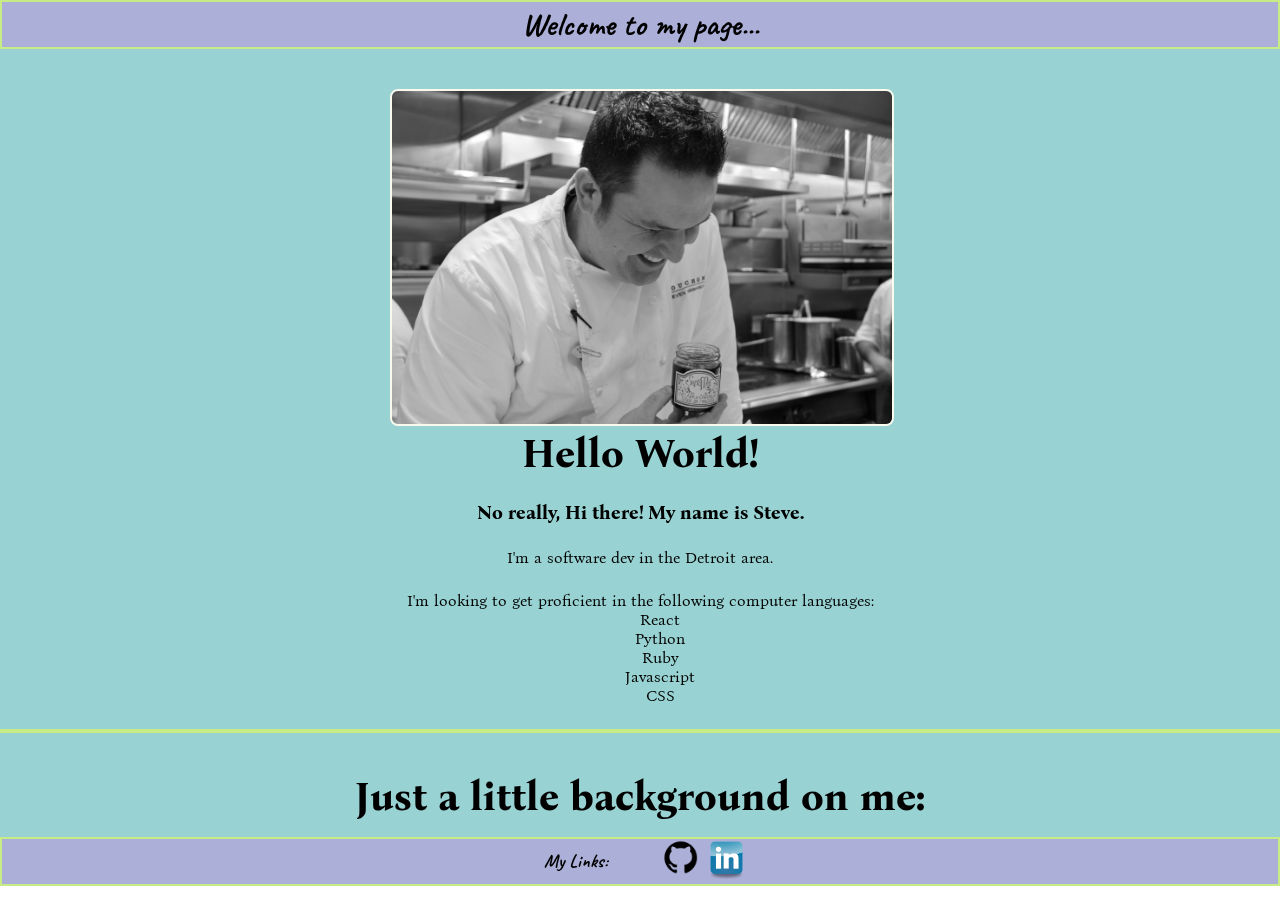
<file: index.html>
<!DOCTYPE html>
<html lang="en">
  <head>
    <meta charset="UTF-8" />
    <meta name="viewport" content="width=device-width, initial-scale=1.0" />
    <link rel="stylesheet" href="styles.css" />
    <!-- importing fonts from Google -->
    <link rel="preconnect" href="https://fonts.googleapis.com" />
    <link rel="preconnect" href="https://fonts.gstatic.com" crossorigin />
    <link
      href="https://fonts.googleapis.com/css2?family=Bona+Nova&family=Caveat&display=swap"
      rel="stylesheet"
    />
    <title>Steve Gebhardt | Software Developer</title>
  </head>
  <body>
    <!-- header part of page -->
    <header id="header">
      <h1>Welcome to my page...</h1>
    </header>
    <!-- begin main section of page -->
    <main>
      <div id="photo">
        <img src="images/Honey-2.JPG" alt="my picture" class="headshot" />
      </div>
      <section id="speech">
        <h2>Hello World!</h2>
        <article id="intro">
          <h3>No really, Hi there! My name is Steve.</h3>
          <p>I'm a software dev in the Detroit area.</p>
          <p>
            I'm looking to get proficient in the following computer languages:
          </p>
          <ol>
            <li>React</li>
            <li>Python</li>
            <li>Ruby</li>
            <li>Javascript</li>
            <li>CSS</li>
          </ol>
        </article>
        <hr />
        <article id="aboutMe">
          <!-- using 3 divs to organize the layout of this section -->
          <div id="top">
            <h2>Just a little background on me:</h2>
          </div>
          <div id="left">
            <p>
              I was a professional chef for ~22 years. A few years ago my wife
              and I had a wonderful son and I realized that my career left me no
              time to spend with him. Therefore, I gave it up and am persuing
              the ever challenging career of a software developer.
            </p>
          </div>
          <div id="right">
            <p>A few things I enjoy doing are, in no particular order:</p>
            <ul>
              <li>Fishing</li>
              <li>Sailing</li>
              <li>Cycling</li>
              <li>Woodworking</li>
              <li>Playing Magic the Gathering</li>
            </ul>
          </div>
        </article>
      </section>
    </main>
    <!-- end of main section -->

    <!-- begin footer section -->
    <footer id="footer">
      <div class="footer-divs">
        <h3>My Links:</h3>
      </div>
      <div class="footer-divs">
        <a href="https://github.com/stevegebhardt" target="_blank"
          ><img src="images/github.png" alt="Github Logo" class="imageTab"
        /></a>
        <a
          href="https://www.linkedin.com/in/steve-gebhardt-dev/"
          target="_blank"
          ><img src="images/linked-in.png" alt="Github Logo" class="imageTab"
        /></a>
      </div>
    </footer>
  </body>
</html>
</file>
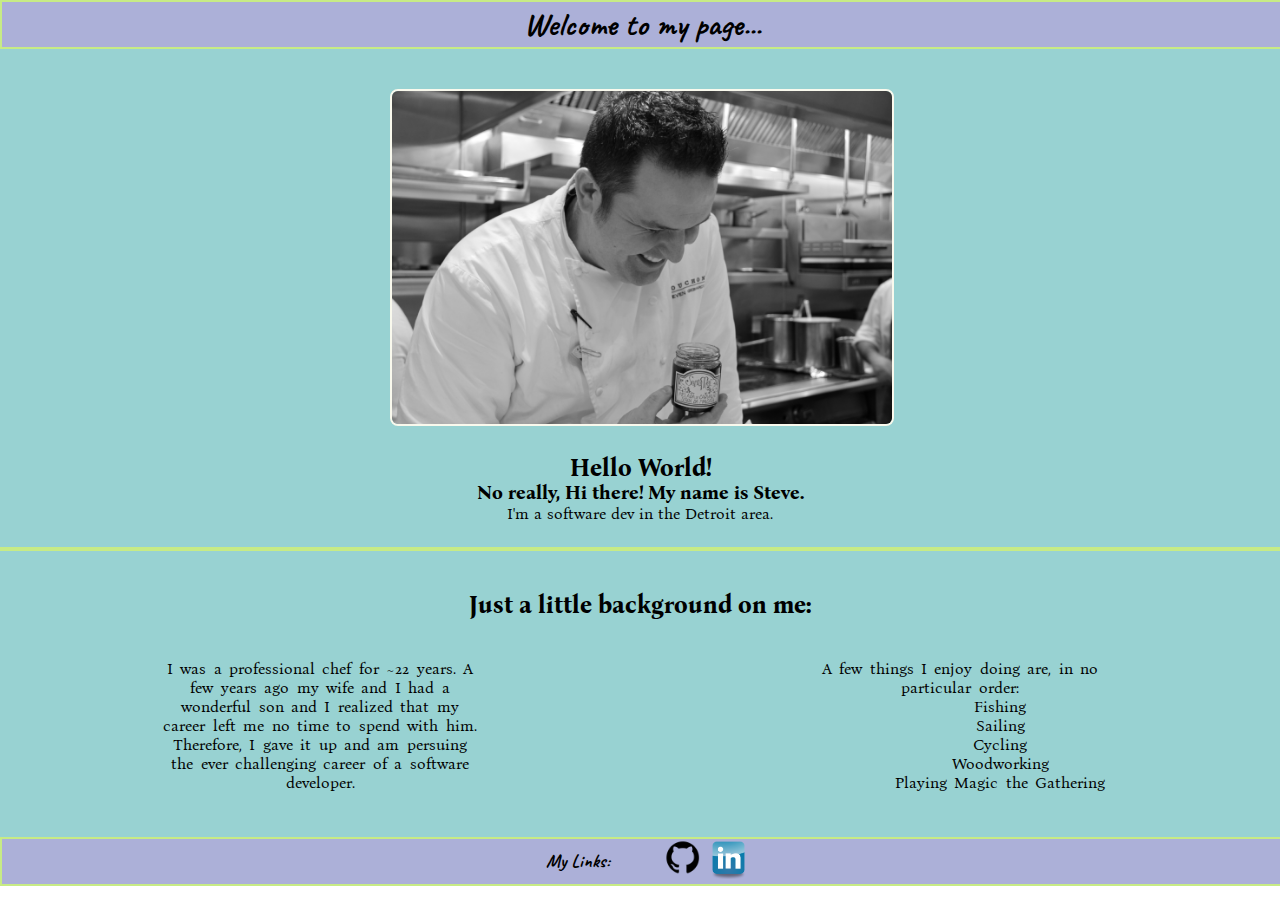
<file: portfolio-assessment/index.html>
<!DOCTYPE html>
<html lang="en">
  <head>
    <meta charset="UTF-8" />
    <meta name="viewport" content="width=device-width, initial-scale=1.0" />
    <link rel="stylesheet" href="styles.css" />
    <link rel="preconnect" href="https://fonts.googleapis.com" />
    <link rel="preconnect" href="https://fonts.gstatic.com" crossorigin />
    <link
      href="https://fonts.googleapis.com/css2?family=Bona+Nova&family=Caveat&display=swap"
      rel="stylesheet"
    />
    <title>Steve Gebhardt | Software Developer</title>
  </head>
  <body>
    <header id="header">
      <h1>Welcome to my page...</h1>
    </header>
    <main>
      <section id="photo">
        <img src="images/Honey-2.JPG" alt="my picture" class="headshot" />
      </section>
      <section id="speech">
        <article id="intro">
          <h2>Hello World!</h2>
          <h3>No really, Hi there! My name is Steve.</h3>
          <p>I'm a software dev in the Detroit area.</p>
        </article>
        <hr />
        <article id="aboutMe">
          <div id="top">
            <h2>Just a little background on me:</h2>
          </div>
          <div id="left">
            <p>
              I was a professional chef for ~22 years. A few years ago my wife
              and I had a wonderful son and I realized that my career left me no
              time to spend with him. Therefore, I gave it up and am persuing
              the ever challenging career of a software developer.
            </p>
          </div>
          <div id="right">
            <p>A few things I enjoy doing are, in no particular order:</p>
            <ul>
              <li>Fishing</li>
              <li>Sailing</li>
              <li>Cycling</li>
              <li>Woodworking</li>
              <li>Playing Magic the Gathering</li>
            </ul>
          </div>
        </article>
      </section>
    </main>
    <footer id="footer">
      <div class="footer-divs">
        <h3>My Links:</h3>
      </div>
      <div class="footer-divs">
        <a href="https://github.com/stevegebhardt" target="_blank"
          ><img src="images/github.png" alt="Github Logo" class="imageTab"
        /></a>
        <a
          href="https://www.linkedin.com/in/steve-gebhardt-dev/"
          target="_blank"
          ><img src="images/linked-in.png" alt="Github Logo" class="imageTab"
        /></a>
      </div>
    </footer>
  </body>
</html>
</file>
<file: styles.css>
/* setting up custom color and font variables  */
:root {
  --primary-clr: #98d2d2;
  --secondary-clr: #acb0d8;
  --background-clr: #f9f9ed;
  --highlight-clr: #c7eb85;
  --primary-font: "Bona Nova", serif;
  --secondary-font: "Caveat", cursive;
}

/* generic setup for the entire webpage */
* {
  max-width: 100%;
  margin: 0 auto;
  text-align: center;
}

#header,
#footer {
  background-color: var(--secondary-clr);
  font-family: var(--secondary-font);
  border: solid 2px var(--highlight-clr);
  height: 5vh;
  display: flex;
  align-items: center;
  justify-content: center;
}

/* display properties for tags */
main {
  background-color: var(--primary-clr);
  font-family: var(--primary-font);
  height: 87.5vh;
  overflow-y: scroll;
}
h2 {
  font-size: 2.5rem;
}
hr {
  height: 0.25rem;
  background-color: var(--highlight-clr);
  border: 0;
}
ul,
ol {
  list-style-type: none;
}

/* display properties specific id's */
#aboutMe {
  display: flex;
  flex-wrap: wrap;
}
#top {
  width: 100%;
  margin: 2.5rem;
}
#left,
#right {
  width: 25%;
  word-spacing: 0.15em;
}

#photo {
  max-width: 500px;
}
#intro {
  margin: 1.5rem auto;
}
#intro > p {
  padding-top: 1.5rem;
}

/* display porperties for classes */
.headshot {
  border-radius: 0.5rem;
  border: solid 2px var(--background-clr);
  margin: 2.5rem auto 0;
}

.imageTab {
  max-width: 2.5rem;
}

.footer-divs {
  width: 10%;
  margin: 0 0;
}
</file>
<file: portfolio-assessment/styles.css>
:root {
  --primary-clr: #98d2d2;
  --secondary-clr: #acb0d8;
  --background-clr: #f9f9ed;
  --highlight-clr: #c7eb85;
  --primary-font: "Bona Nova", serif;
  --secondary-font: "Caveat", cursive;
}

* {
  width: 100%;
  margin: 0 auto;
  text-align: center;
}

#header,
#footer {
  background-color: var(--secondary-clr);
  font-family: var(--secondary-font);
  border: solid 2px var(--highlight-clr);
  height: 5vh;
  display: flex;
  align-items: center;
  justify-content: center;
}

main {
  background-color: var(--primary-clr);
  font-family: var(--primary-font);
  height: 87.5vh;
}

#aboutMe {
  display: flex;
  flex-wrap: wrap;
}
#top {
  width: 100%;
  margin: 2.5rem;
}
#left,
#right {
  width: 25%;
  word-spacing: 0.15em;
}

#photo {
  max-width: 500px;
}
#intro {
  margin: 1.5rem auto;
}
.headshot {
  border-radius: 0.5rem;
  border: solid 2px var(--background-clr);
  margin: 2.5rem auto 0;
}

.imageTab {
  max-width: 2.5rem;
}

hr {
  height: 0.25rem;
  background-color: var(--highlight-clr);
  border: 0;
}
ul {
  list-style-type: none;
}
.footer-divs {
  width: 10%;
  margin: 0 0;
}
</file>
